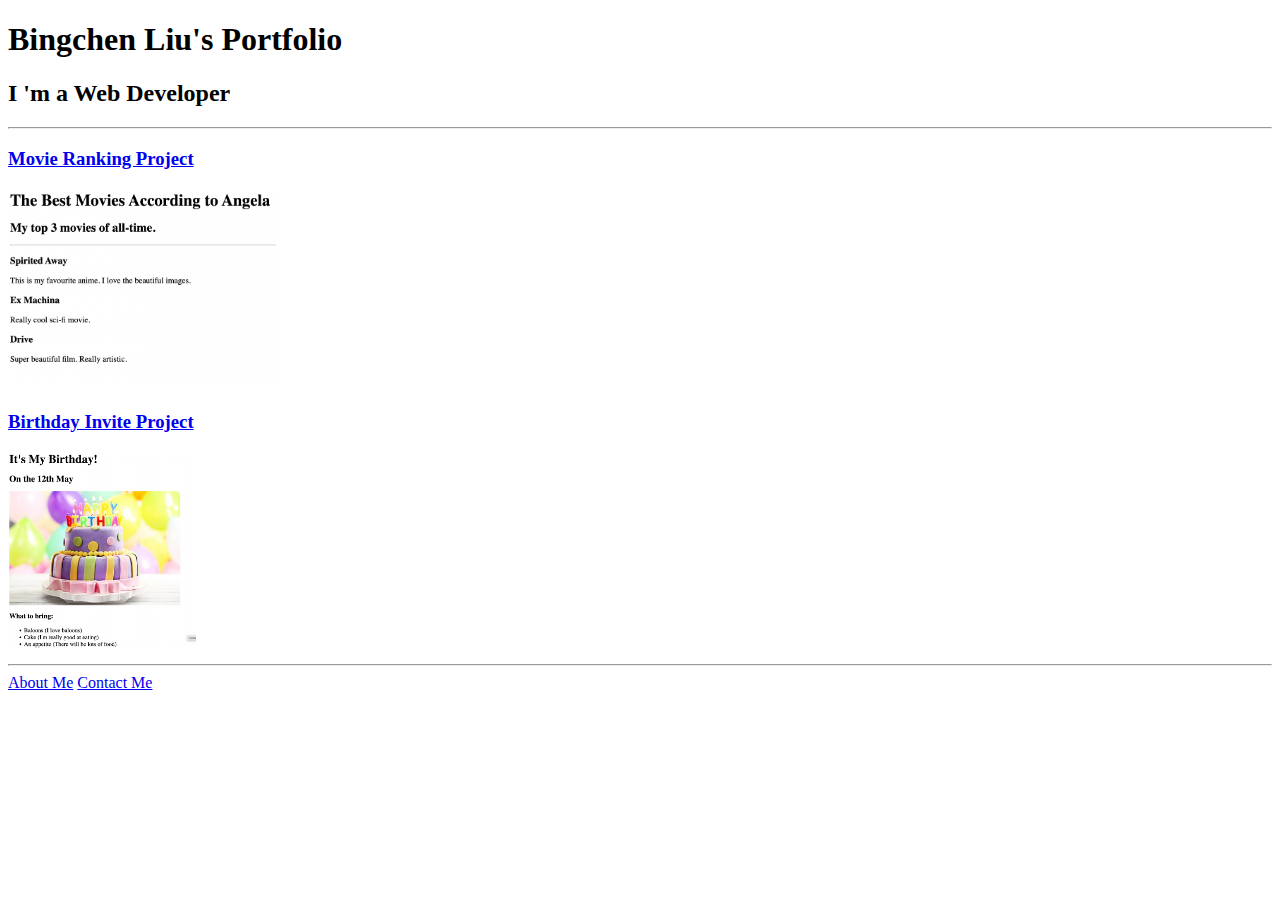
<file: Web_Development_Bootcamp/S4_Multi-Page_Website/4.3_HTML_Porfolio_Project/index.html>
<!-- TODO 1: Create the HTML Boilerplate -->
<!DOCTYPE html>
<html lang="en">
<head>
    <meta charset="UTF-8">
    <meta http-equiv="X-UA-Compatible" content="IE=edge">
    <meta name="viewport" content="width=device-width, initial-scale=1.0">
    <title>Bingchen's Portfolio</title>
</head>
<body>
    <h1>Bingchen Liu's Portfolio</h1>
    <h2>I 'm a Web Developer</h2>
    <hr />
    <h3><a href="./public/movie-ranking.html">Movie Ranking Project</a></h3>
    <img src="./assets/images/movie-ranking.png" height="200" alt="movie screenshot"/>

    <h3><a href="./public/birthday-invite.html">Birthday Invite Project</a></h3>
    <img src="./assets/images/birthday-invite.png" height="200" alt="birthday screenshot"/>
    <hr />
    <a href="./public/about.html">About Me</a>
    <a href="./public/contact.html">Contact Me</a>
</body>
</html>
<!-- TODO 2: Add Your previous projects' HTML into the public folder -->

<!-- TODO 3: Take screenshots of your project previews and add the images to the images folder -->

<!-- TODO 4: Add titles/subtitles etc. -->

<!-- TODO 5: Add a link to the project pages -->

<!-- TODO 6: Add images to show the project previews
HINT for TODO 6: You can use the height attribute set to 200 to make the image smaller:
https://developer.mozilla.org/en-US/docs/Web/HTML/Element/img#attr-height -->

<!-- TODO 7: Add the Contact Me and About Me page links -->
</file>
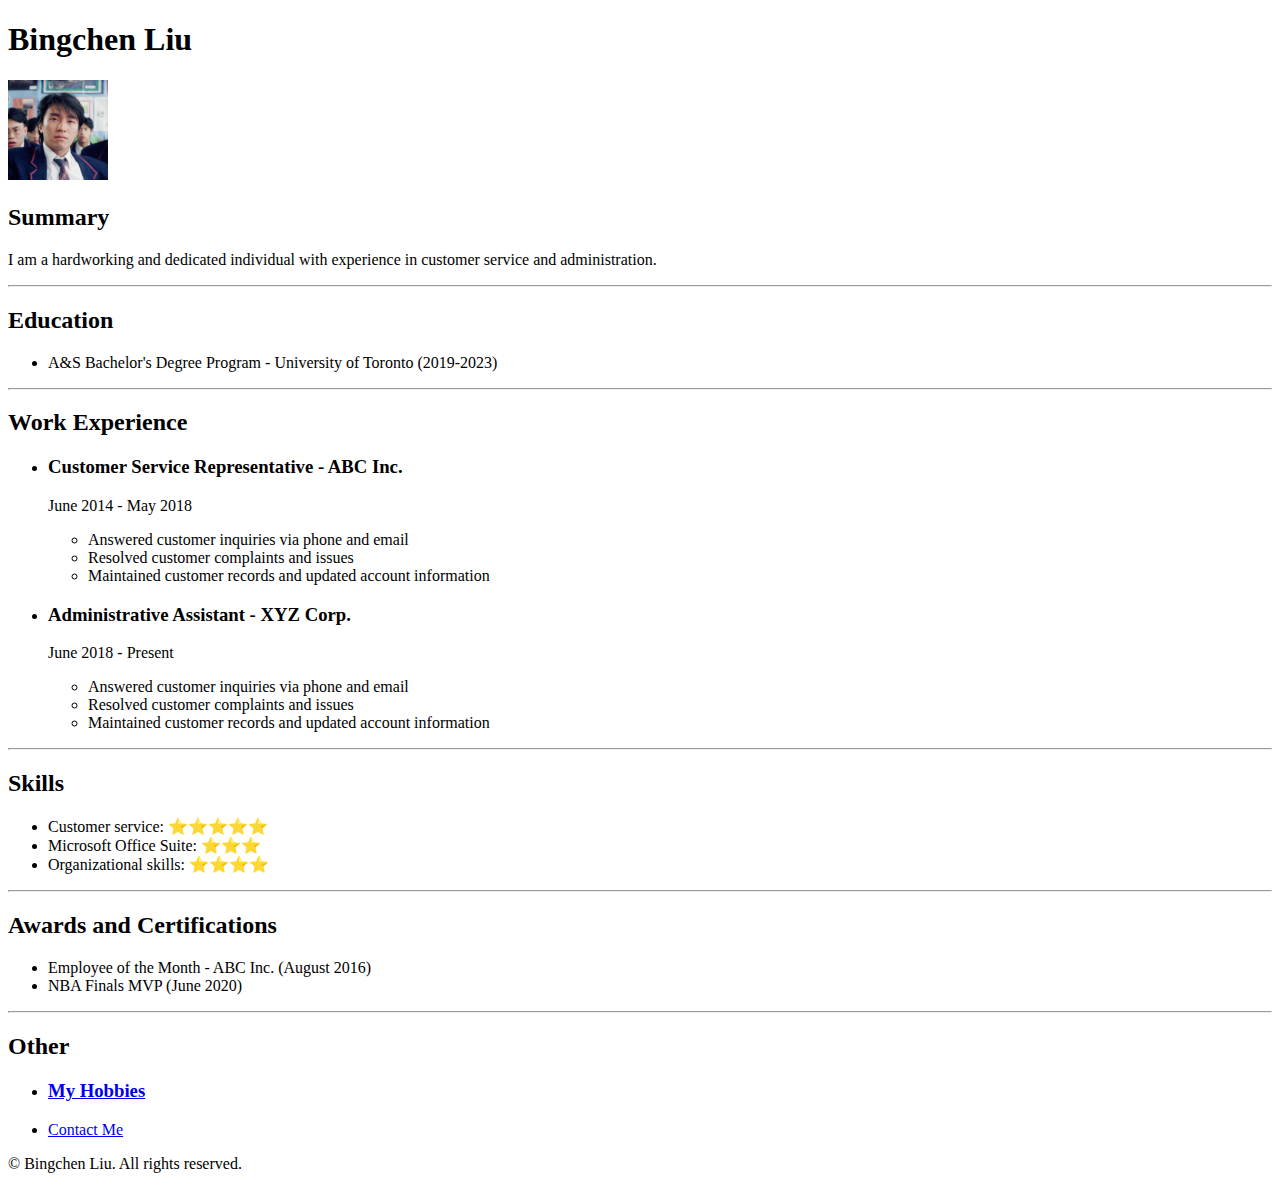
<file: Web_Development_Bootcamp/S4_Multi-Page_Website/Capstone_Project_1/index.html>
<!DOCTYPE html>
<html lang="en">
<head>
  <meta charset="UTF-8">
  <meta name="viewport" content="width=device-width, initial-scale=1.0">
  <title>Allen Liu</title>
</head>
<body>
  <h1>Bingchen Liu</h1>
  <img src="./assets/images/WechatIMG1.jpeg" height="100" alt="photo of mine"/>
  <h2>Summary</h2>
  <p>I am a hardworking and dedicated individual with experience in customer service and administration.</p>
  <hr />
  <h2>Education</h2>
  <ul>
    <li>A&S Bachelor's Degree Program - University of Toronto (2019-2023)</li>
  </ul>
  <hr />
  <h2>Work Experience</h2>
  <ul>
    <li>
       <h3>Customer Service Representative - ABC Inc.</h3>
        <p>June 2014 - May 2018</p>
        <ul>
            <li>Answered customer inquiries via phone and email</li>
            <li>Resolved customer complaints and issues</li>
            <li>Maintained customer records and updated account information</li>
        </ul>
    </li>   
    <li>
        <h3>Administrative Assistant - XYZ Corp.</h3>
        <p>June 2018 - Present</p>
        <ul>
            <li>Answered customer inquiries via phone and email</li>
            <li>Resolved customer complaints and issues</li>
            <li>Maintained customer records and updated account information</li>
        </ul>
    </li>
  </ul>
  <hr />
  <h2>Skills</h2>
  <ul>
    <li>Customer service: ⭐️⭐️⭐️⭐️⭐️</li>
    <li>Microsoft Office Suite: ⭐️⭐️⭐️</li>
    <li>Organizational skills: ⭐️⭐️⭐️⭐️</li>
  </ul>
  <hr />
  <h2>Awards and Certifications</h2>
  <ul>
    <li>Employee of the Month - ABC Inc. (August 2016)</li>
    <li>NBA Finals MVP (June 2020)</li>
  </ul>
  <hr />
  <h2>Other</h2>
  <ul>
    <li>
        <h3><a href="./public/my-hobbits.html">My Hobbies</a></h3>
    </li>
    <li>
        <a href="./public/contact.html">Contact Me</a>
    </li>
  </ul>
  <footer>
    <p>© Bingchen Liu. All rights reserved.</p>
  </footer>

</body>
</html>
</file>
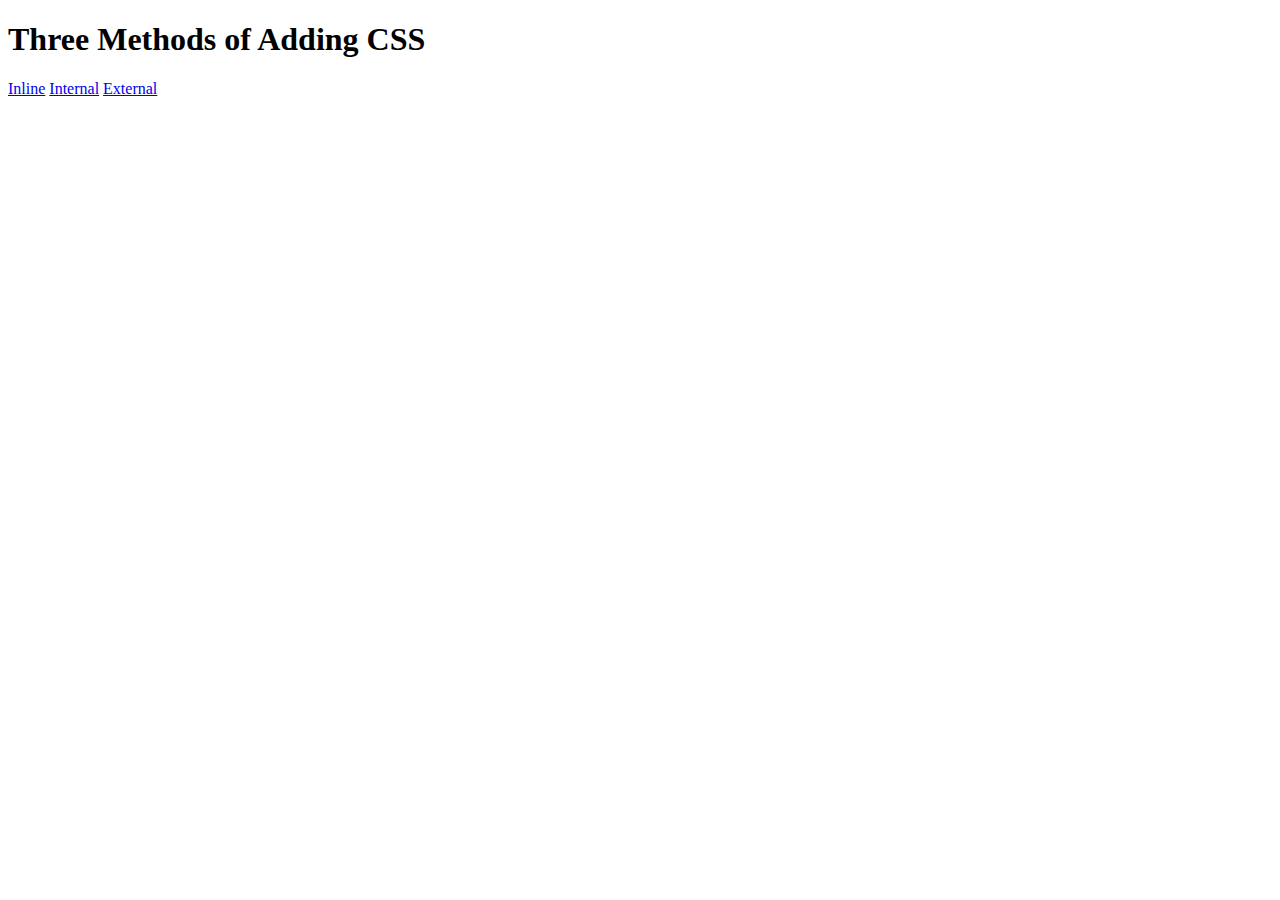
<file: Web_Development_Bootcamp/S5_Introduction_to_CSS/5.1. Adding CSS/index.html>
<!DOCTYPE html>
<html lang="en">

<head>
  <meta charset="UTF-8">
  <title>Adding CSS</title>
</head>

<body>
  <h1>Three Methods of Adding CSS</h1>
  <!-- Create 3 Links to The 3 Webpages: inline, internal and external -->
  <a href="./inline.html">Inline</a>
  <a href="./internal.html">Internal</a>
  <a href="./external.html">External</a>
</body>

</html>
</file>
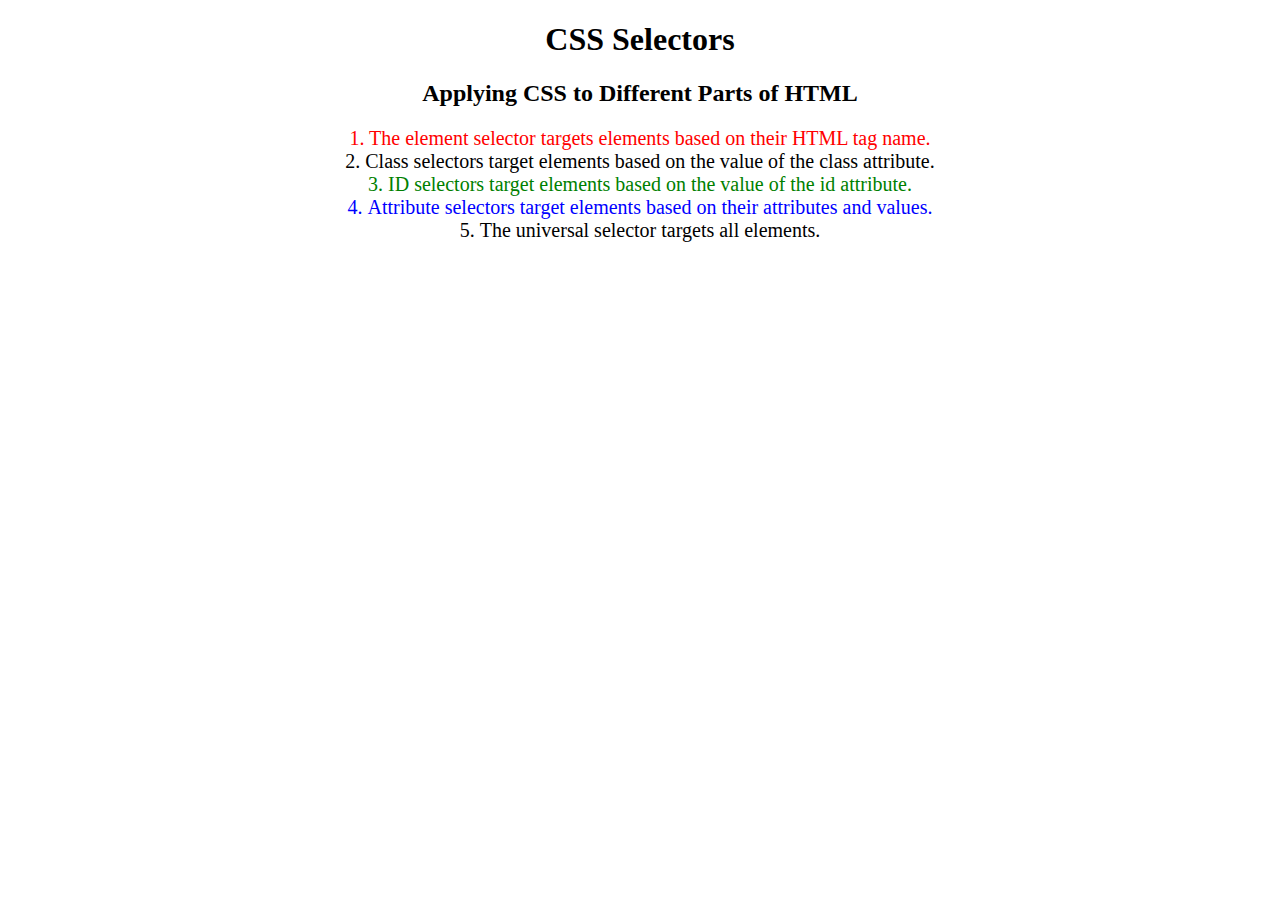
<file: Web_Development_Bootcamp/S5_Introduction_to_CSS/5.3 CSS Selectors/index.html>
<!DOCTYPE html>
<html lang="en">

<head>
  <meta charset="UTF-8">
  <title>CSS Selectors</title>
  <link rel="stylesheet" href="./style.css" />
</head>

<body>
  <h1>CSS Selectors</h1>
  <h2>Applying CSS to Different Parts of HTML</h2>
  <!-- TODO 1: Set the CSS for all paragraph tags to "color: red" -->
  <p class="note">1. The element selector targets elements based on their HTML tag name.</p>

  <ol>
    <!-- TODO 2: Set the CSS for all elements with a class of "note" to "font-size: 20px" -->
    <li class="note" value="2">Class selectors target elements based on the value of the class attribute.</li>

    <!-- TODO 3: Set the CSS for the element with an id of "id-selector-demo" to "color: green" -->
    <li class="note" id="id-selector-demo" value="3">ID selectors target elements based on the value of the id
      attribute.</li>

    <!-- TODO 4: Set the CSS for the li elements that have the "value" attribute set to "4" to have "color: blue" -->
    <li class="note" value="4">Attribute selectors target elements based on their attributes and values.</li>

    <!-- TODO 5: Set all elements to have "text-align: center" -->
    <li class="note" value="5">The universal selector targets all elements.</li>
  </ol>
</body>

</html>
</file>
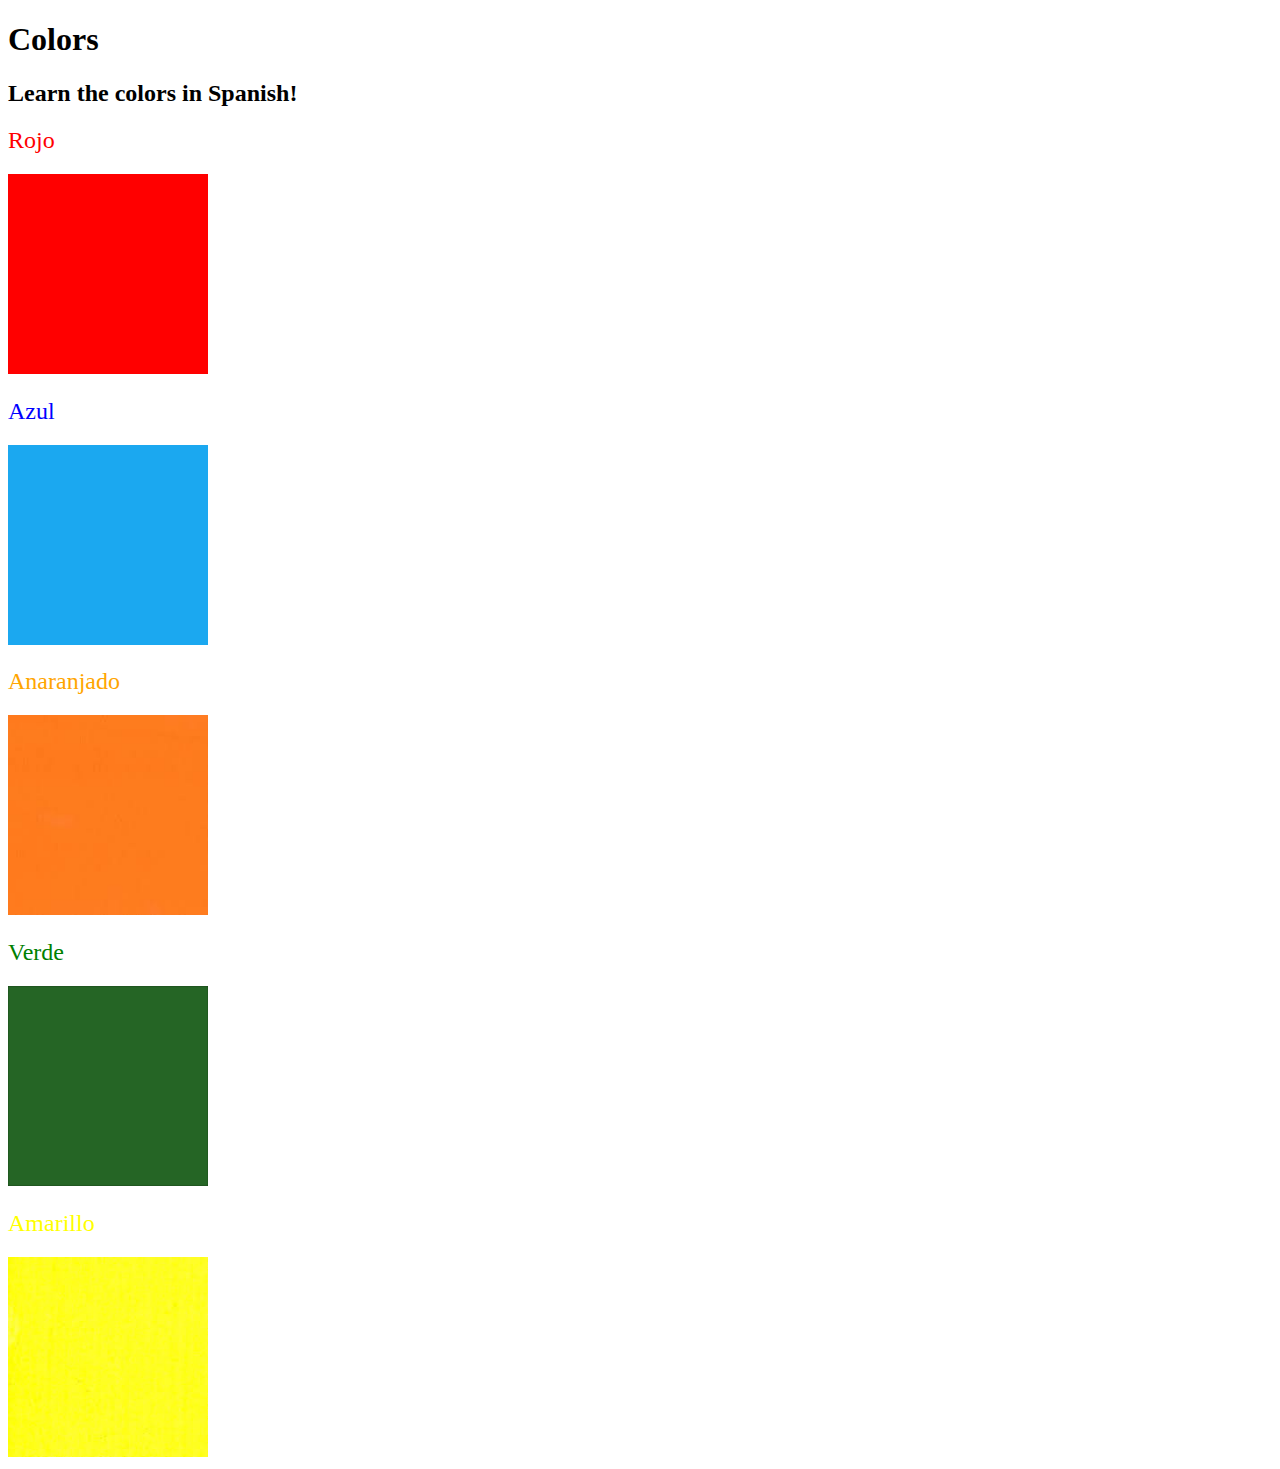
<file: Web_Development_Bootcamp/S5_Introduction_to_CSS/5.4 Color Vocab Project/index.html>
<!DOCTYPE html>
<html lang="en">

<head>
  <meta charset="UTF-8">
  <title>Spanish Vocabulary</title>
  <link rel="stylesheet" href="./style.css" />
</head>

<body>
  <h1>Colors</h1>
  <h2>Learn the colors in Spanish!</h2>
  <h2 class="color-title" id="red">Rojo</h2>
  <img class="color" src="./assets/images/red.png" alt="red" />

  <h2 class="color-title" id="blue">Azul</h2>
  <img src="./assets/images/blue.png" alt="blue" />

  <h2 class="color-title" id="orange">Anaranjado</h2>
  <img src="./assets/images/orange.png" alt="orange" />

  <h2 class="color-title" id="green">Verde</h2>
  <img src="./assets/images/green.png" alt="green" />

  <h2 class="color-title" id="yellow">Amarillo</h2>
  <img src="./assets/images/yellow.png" alt="yellow" />
</body>

</html>

<!-- 
TODOs
IMPORTANT: You should not need to make ANY CHANGES to index.html
All code should be written in your CSS file.

1. Create a CSS file and incorporate it as an external stylesheet.
2. Use CSS to style each of the color titles to meaning. 
Hint: Use the id to help if you don't know the words in spanish.
3. Use CSS to change all the color titles to have "font-weight: normal;"
4. Use CSS (not HTML) to make all the images 200px heigh and 200px wide. 
Hint: 
https://developer.mozilla.org/en-US/docs/Web/CSS/height
https://developer.mozilla.org/en-US/docs/Web/CSS/width
-->
</file>
<file: Web_Development_Bootcamp/S5_Introduction_to_CSS/5.3 CSS Selectors/style.css>
ol {
  margin-left: -40px;
  margin-top: -20px;
  list-style-position: inside;
}

/* Write your CSS below, don't change the rules above. */
p {
  color: red
}

.note {
  font-size: 20px;
}

#id-selector-demo {
  color:green;
}

li[value="4"] {
  color: blue;
}

* {
  text-align: center;
}
</file>
<file: Web_Development_Bootcamp/S5_Introduction_to_CSS/5.4 Color Vocab Project/style.css>
/* * {
    background-color: blue;
} */
#red {
    color:red;
}

#blue {
    color: blue;
}

#orange {
    color:orange;
}

#green {
    color: green;
}

#yellow {
    color: yellow;
}

.color-title {
    font-weight: normal;
}

img {
    height: 200px;
    width: 200px;
  }
</file>
